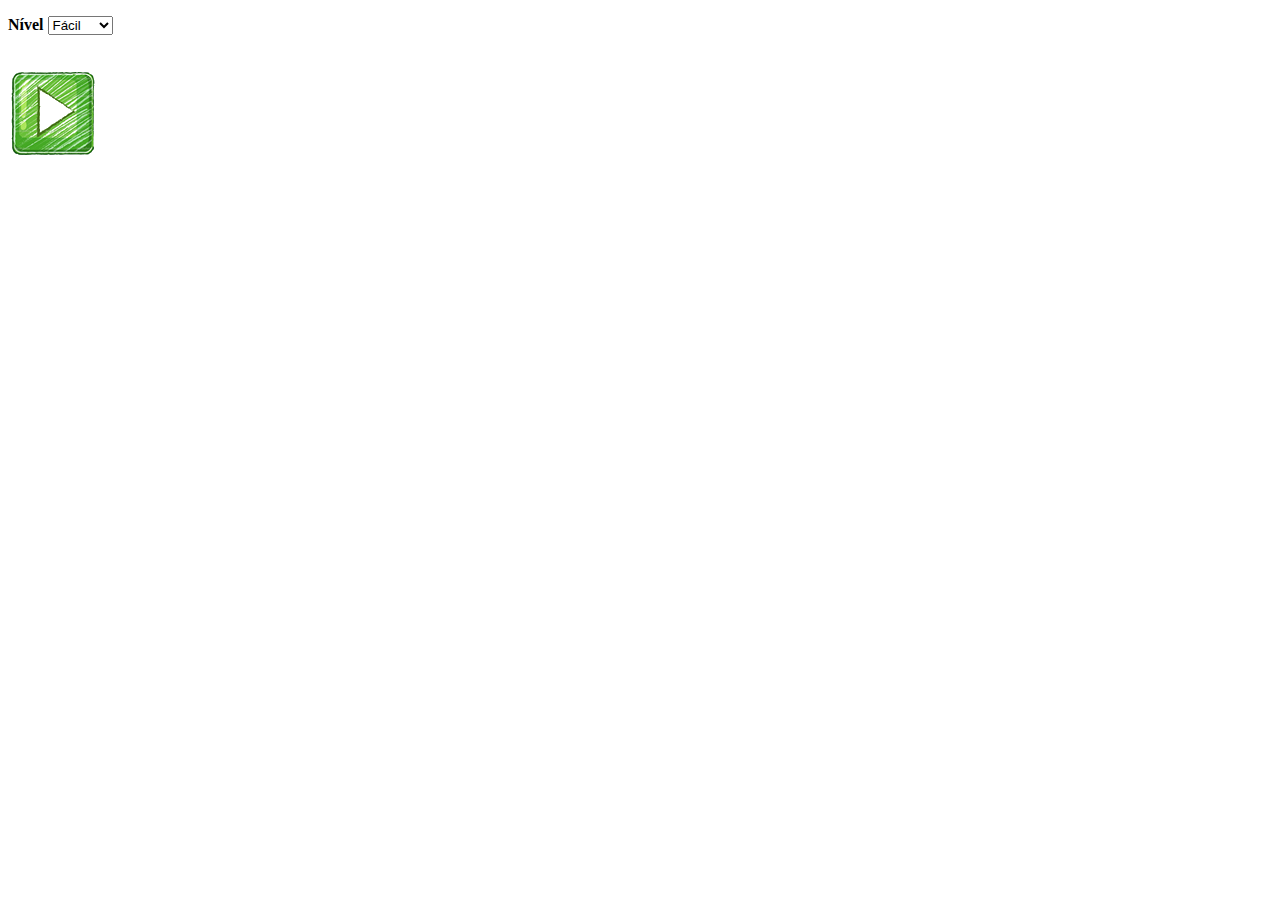
<file: index.html>
<!DOCTYPE HTML>
<html lang="pt-br">
	<head>
		<meta charset="UTF-8">

		<title>Estourando balões</title>
	</head>

	<body>
		<div>
			<p>
				<b>Nível</b>
				<select id="nivel_game">
					<option value="1">Fácil</option>
					<option value="2">Normal</option>
					<option value="3">Difícil</option>
				</select>
			</p>
			<br>
			<img src="imagens/iniciar.png" onclick="inciarJogo()">
		</div>
	
	
		<script src="index.js"></script>
	</body>
	
</html>
</file>
